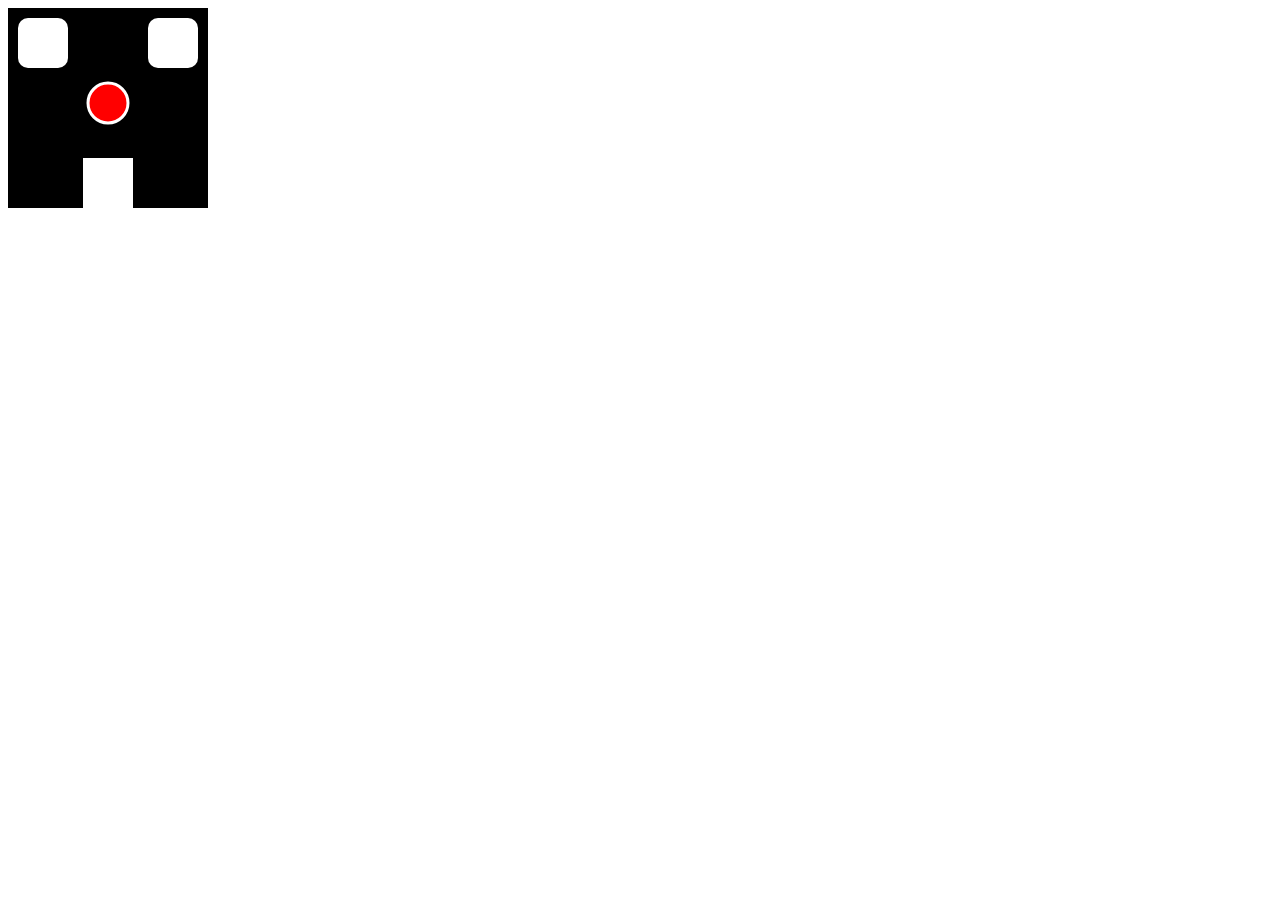
<file: Home 2/index.html>
<!DOCTYPE html>
<html>
  <head>
    <meta charset="utf-8">
    <link rel="stylesheet" href="style.css">
    <title>svg</title>
  </head>
  <body>
    <!-- <img src="Training.svg" draggable="false"/> -->

    <svg width="200" height="200" xmlns="http://www.w3.org/2000/svg">
      <rect x="0" y="0" width="100%" height="100%" fill="#000" rx="" ry=""></rect>
      <rect x="10" y="10" width="50" height="50" fill="#fff" rx="10" ry="10"></rect>
      <rect x="140" y="10" width="50" height="50" fill="#fff" rx="10" ry="10"></rect>
      <rect x="75" y="150" width="50" height="50" fill="#fff" rx="0" ry="0"></rect>
      <circle r="20" cx="100" cy="95" fill="#fff">  </circle>
    </svg>

  </body>
</html>
</file>
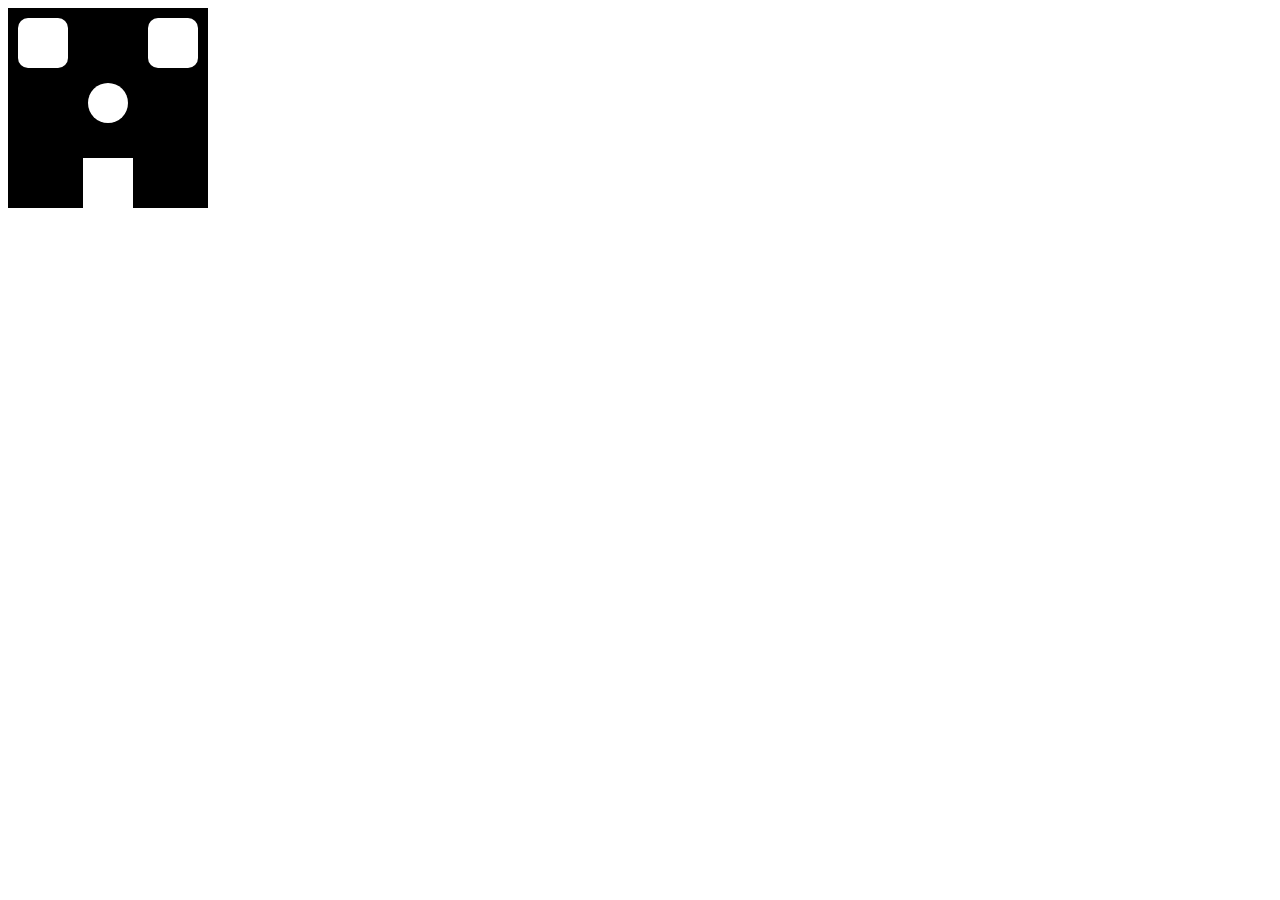
<file: Home/index.html>
<!DOCTYPE html>
<html>
  <head>
    <meta charset="utf-8">
    <link rel="stylesheet" href="style.css">
    <title>svg</title>
  </head>
  <body>
    <img src="Training.svg" draggable="false"/>
  </body>
</html>
</file>
<file: Home 2/style.css>
circle
{
  fill : red;
  stroke : #fff;
  stroke-width : 3
}

circle:hover
{
  fill : #fff;
  stroke : red;
  transition:all 0.5s ease-out;
}
</file>
<file: Home/style.css>
svg circle{
  fill = green;
}
</file>
